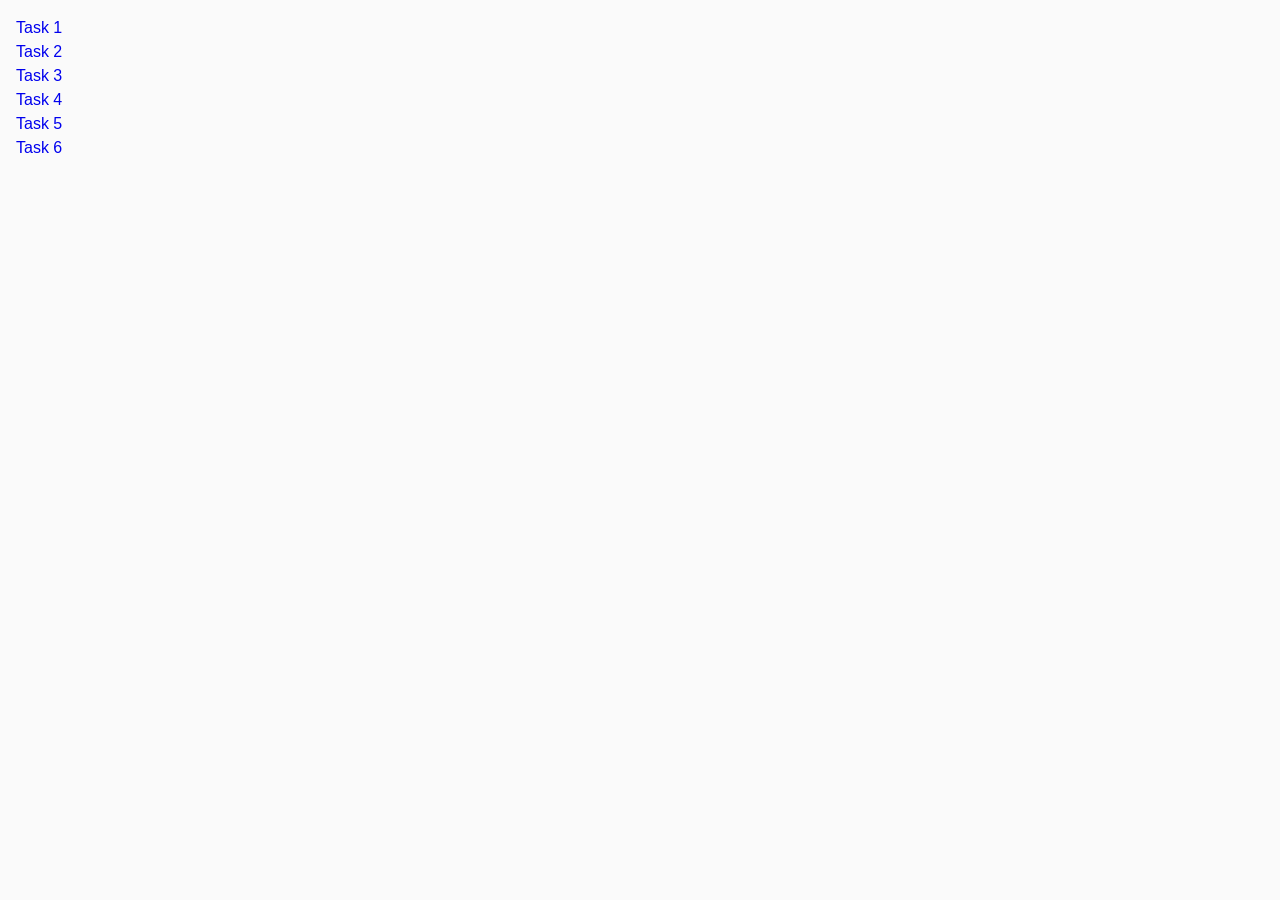
<file: index.html>
<!DOCTYPE html>
<html lang="en">
  <head>
    <meta charset="UTF-8" />
    <meta http-equiv="X-UA-Compatible" content="IE=edge" />
    <meta name="viewport" content="width=device-width, initial-scale=1.0" />
    <title>Homework 7</title>
    <link rel="stylesheet" href="./css/common.css" />
  </head>
  <body>
    <ul>
      <li><a href="./task-1.html">Task 1</a></li>
      <li><a href="./task-2.html">Task 2</a></li>
      <li><a href="./task-3.html">Task 3</a></li>
      <li><a href="./task-4.html">Task 4</a></li>
      <li><a href="./task-5.html">Task 5</a></li>
      <li><a href="./task-6.html">Task 6</a></li>
    </ul>
  </body>
</html>
</file>
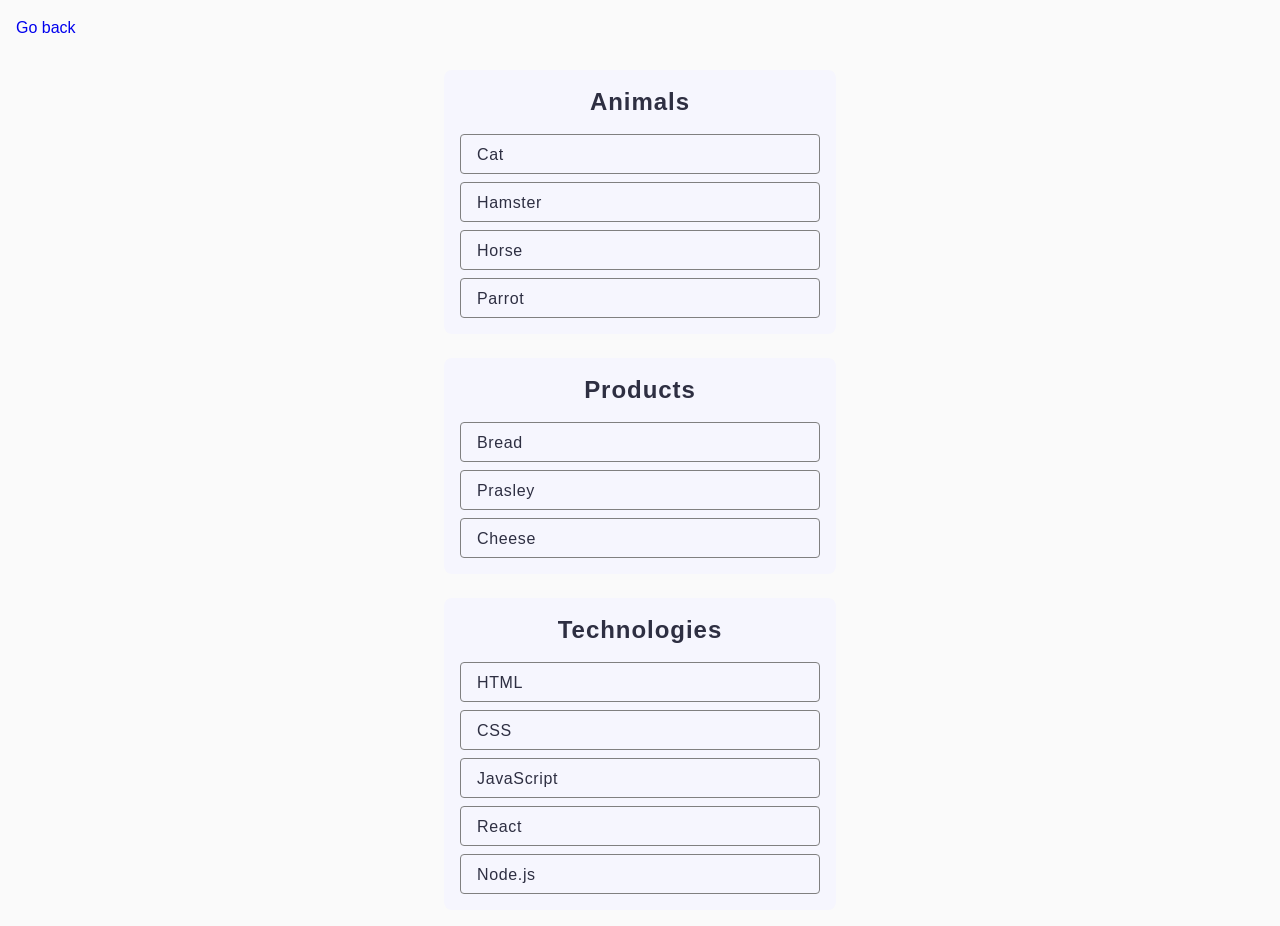
<file: task-1.html>
<!DOCTYPE html>
<html lang="en">
  <head>
    <meta charset="UTF-8" />
    <meta http-equiv="X-UA-Compatible" content="IE=edge" />
    <meta name="viewport" content="width=device-width, initial-scale=1.0" />
    <title>Task 1</title>
    <link rel="stylesheet" href="./css/common.css" />
  </head>
  <body>
    <p class="navigation"><a href="./index.html">Go back</a></p>

    <ul id="categories" class="container category">
      <li class="item">
        <h2 class="title">Animals</h2>

        <ul class="category-list">
          <li class="item-block animals">Cat</li>
          <li class="item-block animals">Hamster</li>
          <li class="item-block animals">Horse</li>
          <li class="item-block animals">Parrot</li>
        </ul>
      </li>
      <li class="item">
        <h2 class="title">Products</h2>

        <ul class="category-list">
          <li class="item-block products">Bread</li>
          <li class="item-block products">Prasley</li>
          <li class="item-block products">Cheese</li>
        </ul>
      </li>
      <li class="item">
        <h2 class="title">Technologies</h2>

        <ul class="category-list">
          <li class="item-block technologies">HTML</li>
          <li class="item-block technologies">CSS</li>
          <li class="item-block technologies">JavaScript</li>
          <li class="item-block technologies">React</li>
          <li class="item-block technologies">Node.js</li>
        </ul>
      </li>
    </ul>

    <script src="./js/task-1.js" type="module"></script>
  </body>
</html>
</file>
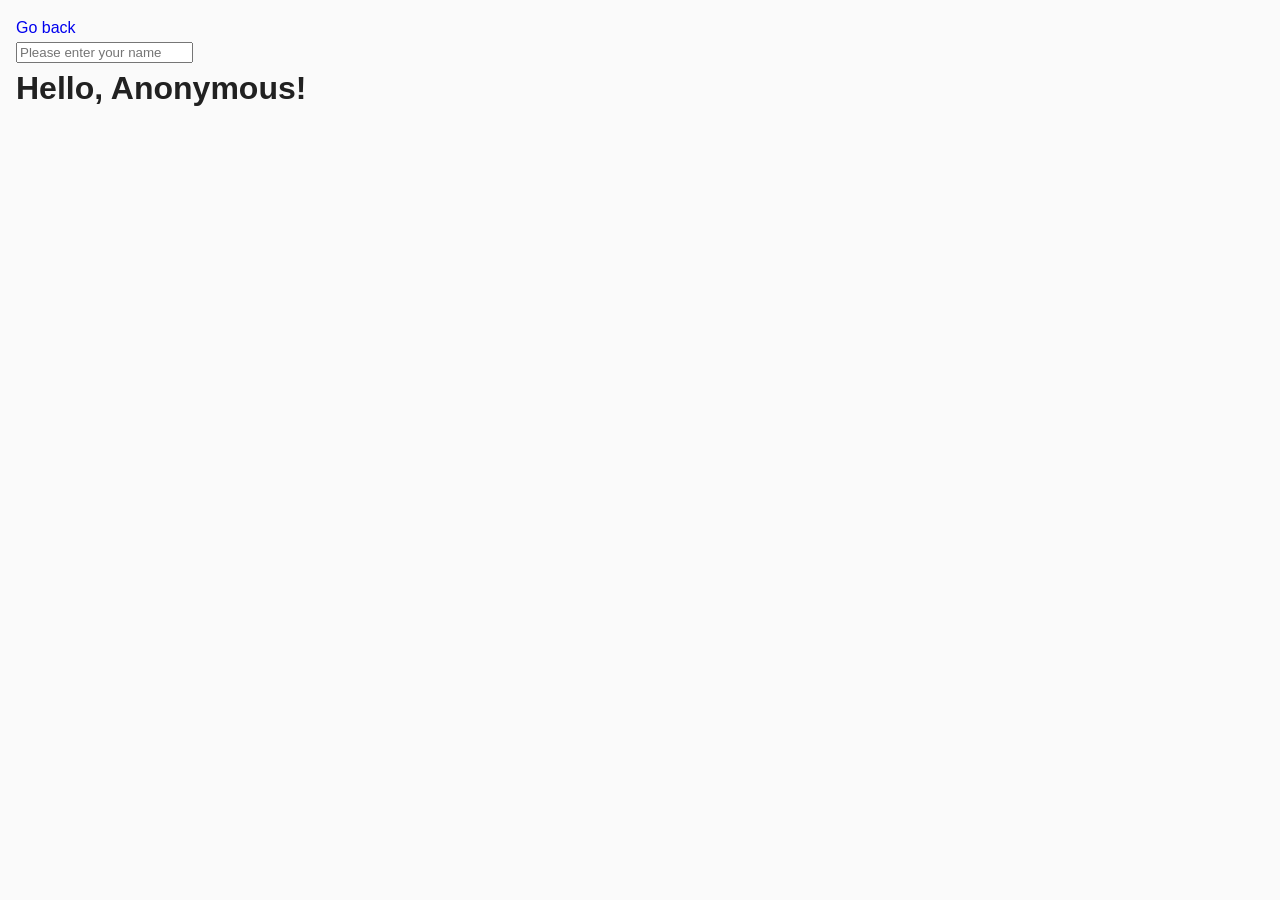
<file: task-3.html>
<!DOCTYPE html>
<html lang="en">
  <head>
    <meta charset="UTF-8" />
    <meta http-equiv="X-UA-Compatible" content="IE=edge" />
    <meta name="viewport" content="width=device-width, initial-scale=1.0" />
    <title>Task 3</title>
    <link rel="stylesheet" href="./css/common.css" />
  </head>
  <body>
    <p><a href="./index.html">Go back</a></p>

    <input type="text" id="name-input" placeholder="Please enter your name" />
    <h1>Hello, <span id="name-output">Anonymous</span>!</h1>

    <script src="./js/task-3.js" type="module"></script>
  </body>
</html>
</file>
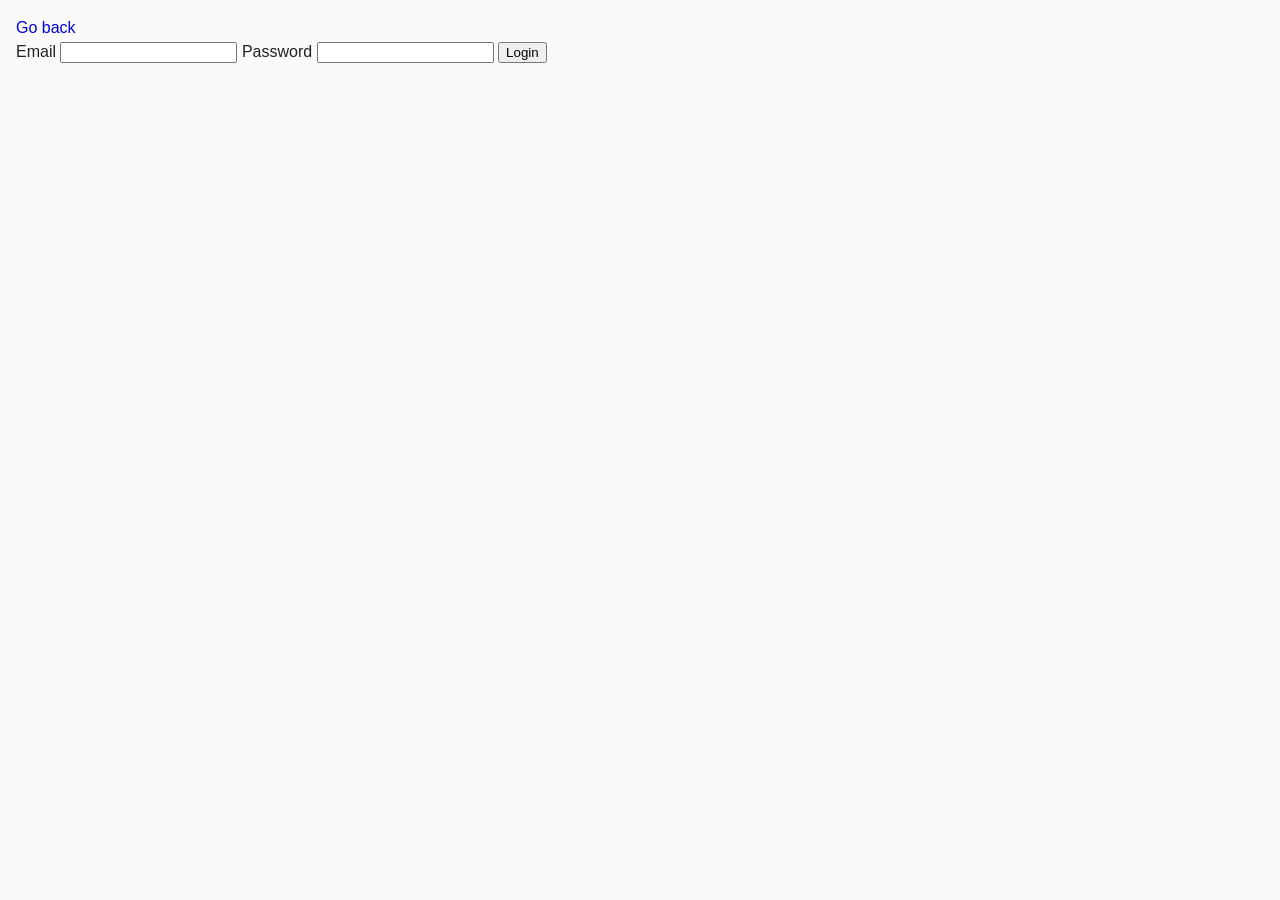
<file: task-4.html>
<!DOCTYPE html>
<html lang="en">
  <head>
    <meta charset="UTF-8" />
    <meta http-equiv="X-UA-Compatible" content="IE=edge" />
    <meta name="viewport" content="width=device-width, initial-scale=1.0" />
    <title>Task 4</title>
    <link rel="stylesheet" href="./css/common.css" />
  </head>
  <body>
    <p><a href="./index.html">Go back</a></p>

    <form class="login-form">
      <label>
        Email
        <input type="email" name="email" />
      </label>
      <label>
        Password
        <input type="password" name="password" />
      </label>
      <button type="submit">Login</button>
    </form>

    <script src="./js/task-4.js" type="module"></script>
  </body>
</html>
</file>
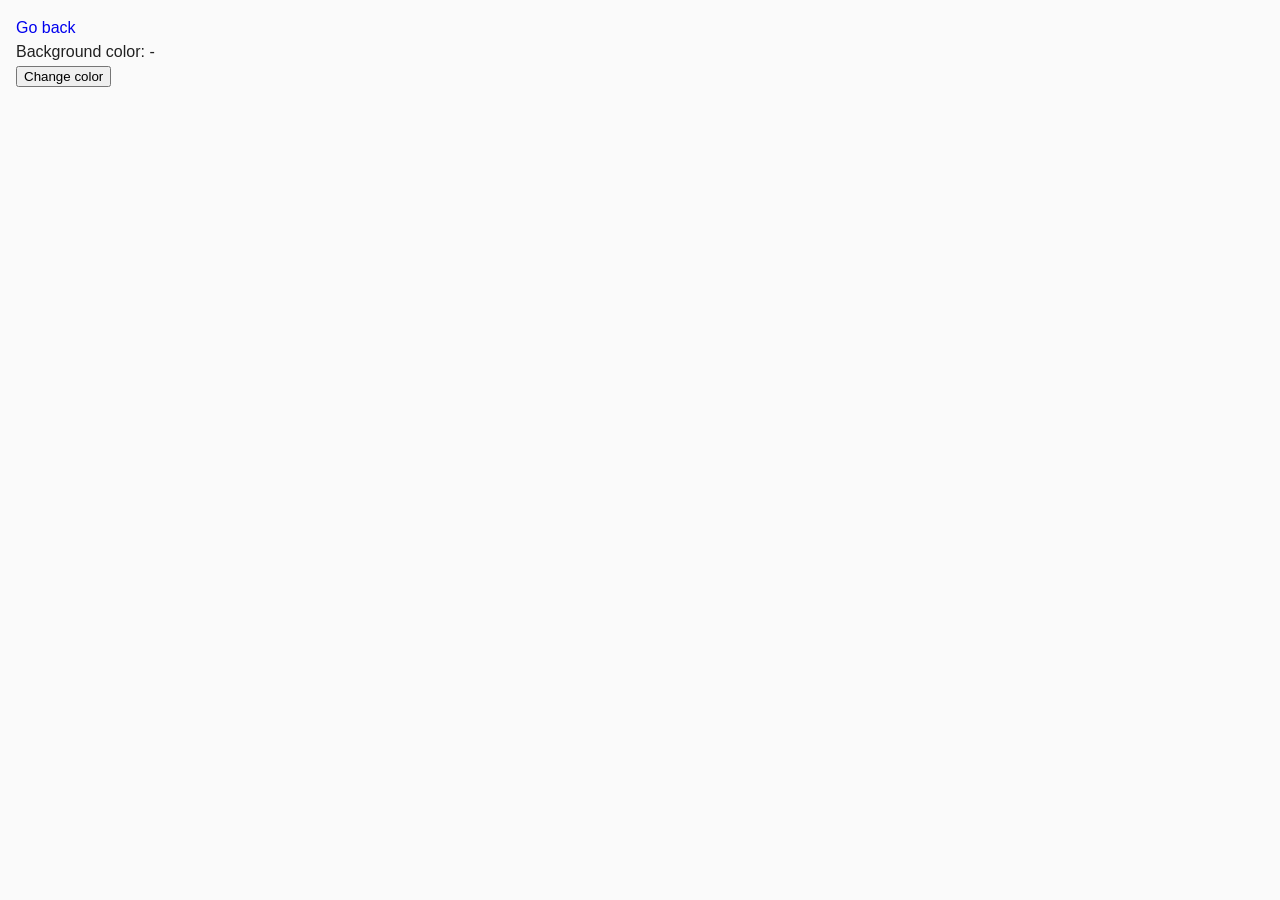
<file: task-5.html>
<!DOCTYPE html>
<html lang="en">
  <head>
    <meta charset="UTF-8" />
    <meta http-equiv="X-UA-Compatible" content="IE=edge" />
    <meta name="viewport" content="width=device-width, initial-scale=1.0" />
    <title>Task 5</title>
    <link rel="stylesheet" href="./css/common.css" />
  </head>
  <body>
    <p><a href="./index.html">Go back</a></p>

    <div class="widget">
      <p>Background color: <span class="color">-</span></p>
      <button type="button" class="change-color">Change color</button>
    </div>

    <script src="./js/task-5.js" type="module"></script>
  </body>
</html>
</file>
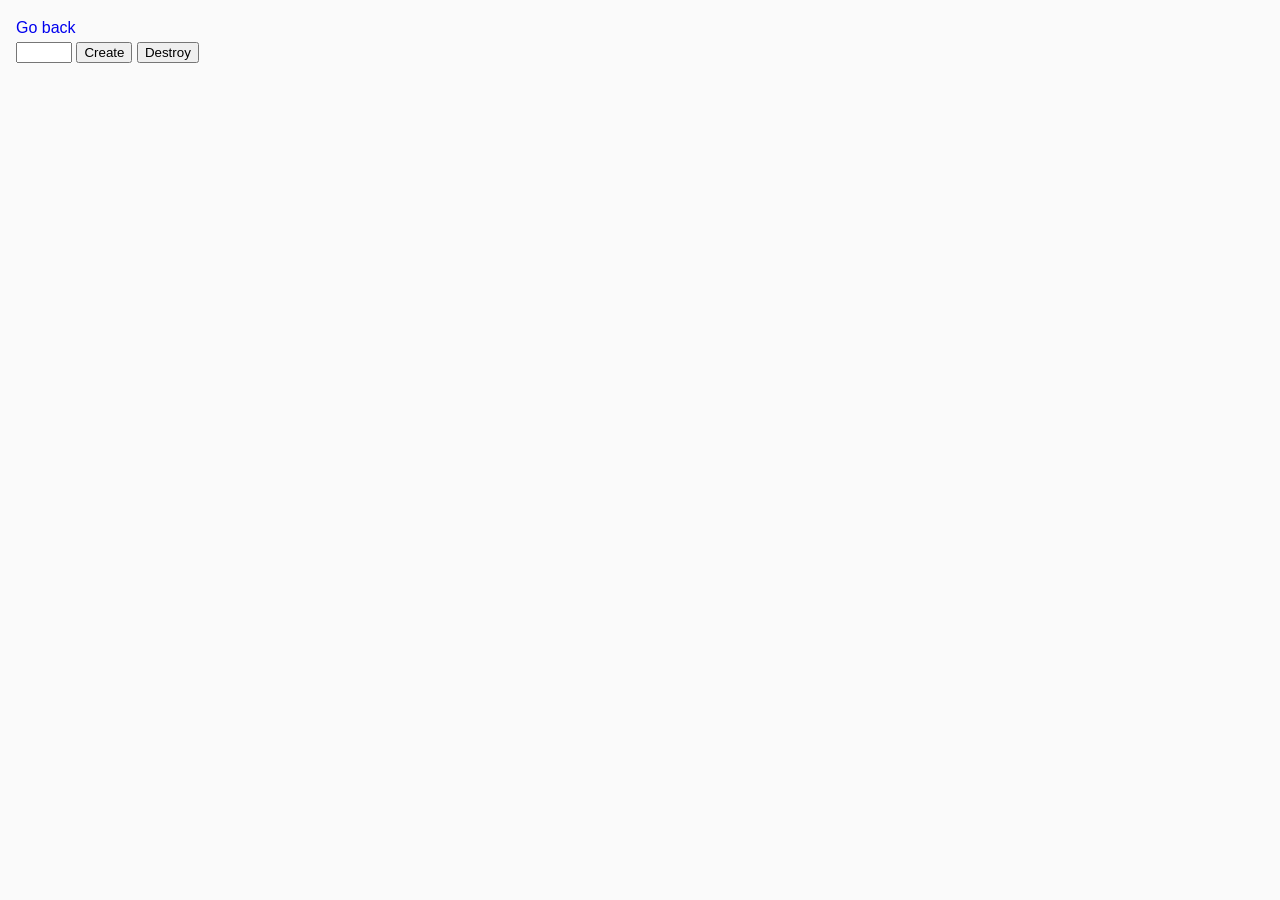
<file: task-6.html>
<!DOCTYPE html>
<html lang="en">
  <head>
    <meta charset="UTF-8" />
    <meta http-equiv="X-UA-Compatible" content="IE=edge" />
    <meta name="viewport" content="width=device-width, initial-scale=1.0" />
    <title>Task 6</title>
    <link rel="stylesheet" href="./css/common.css" />
  </head>
  <body>
    <p><a href="./index.html">Go back</a></p>

    <div id="controls">
      <input type="number" min="1" max="100" step="1" />
      <button type="button" data-create>Create</button>
      <button type="button" data-destroy>Destroy</button>
    </div>

    <div id="boxes"></div>

    <script src="./js/task-6.js" type="module"></script>
  </body>
</html>
</file>
<file: css/common.css>
*,
*::before,
*::after {
  box-sizing: border-box;
}

body {
  margin: 16px;
  font-family: -apple-system, BlinkMacSystemFont, 'Segoe UI', Roboto, Oxygen,
    Ubuntu, Cantarell, 'Open Sans', 'Helvetica Neue', sans-serif;
  -webkit-font-smoothing: antialiased;
  -moz-osx-font-smoothing: grayscale;
  background-color: #fafafa;
  color: #212121;
  line-height: 1.5;
}

h1,
h2,
h3,
h4,
h5,
h6,
p,
li {
  margin: 0 auto;
  padding: 0;
}


ul,
ol {
  margin: 0;
  padding: 0;
  list-style: none;
}

a {
  text-decoration: none;
  cursor: pointer;
  user-select: none;
}

button {
  cursor: pointer;
}

img {
  display: block;
  max-width: 100%;
  height: auto;
  margin: 0 auto;
}

.container {
  margin: 0 auto;
  width: 392px;
}

/* Region block */


.navigation {
  margin-bottom: 30px;
}

.category {
  display: flex;
  flex-direction: column;
  gap: 24px;
}

.item {
  display: flex;
  align-items: flex-start;
  justify-content: flex-start;
  flex-direction: column;
  gap: 16px;
  border-radius: 8px;
  padding: 16px;
  width: 392px;
  background: #f6f6fe;

}

.title {
  font-family: "Montserrat", sans-serif;
  font-weight: 600;
  font-size: 24px;
  line-height: 133%;
  letter-spacing: 0.04em;
  color: #2e2f42;
}

.category-list {
  display: flex;
  flex-direction: column;
  gap: 8px;
}

.item-block {
  border: 1px solid #808080;
  border-radius: 4px;
  width: 360px;
  height: 40px;
  padding: 8px 16px;

  font-family: "Montserrat", sans-serif;
  font-weight: 400;
  font-size: 16px;
  line-height: 150%;
  letter-spacing: 0.04em;
  color: #2e2f42;
}
</file>
